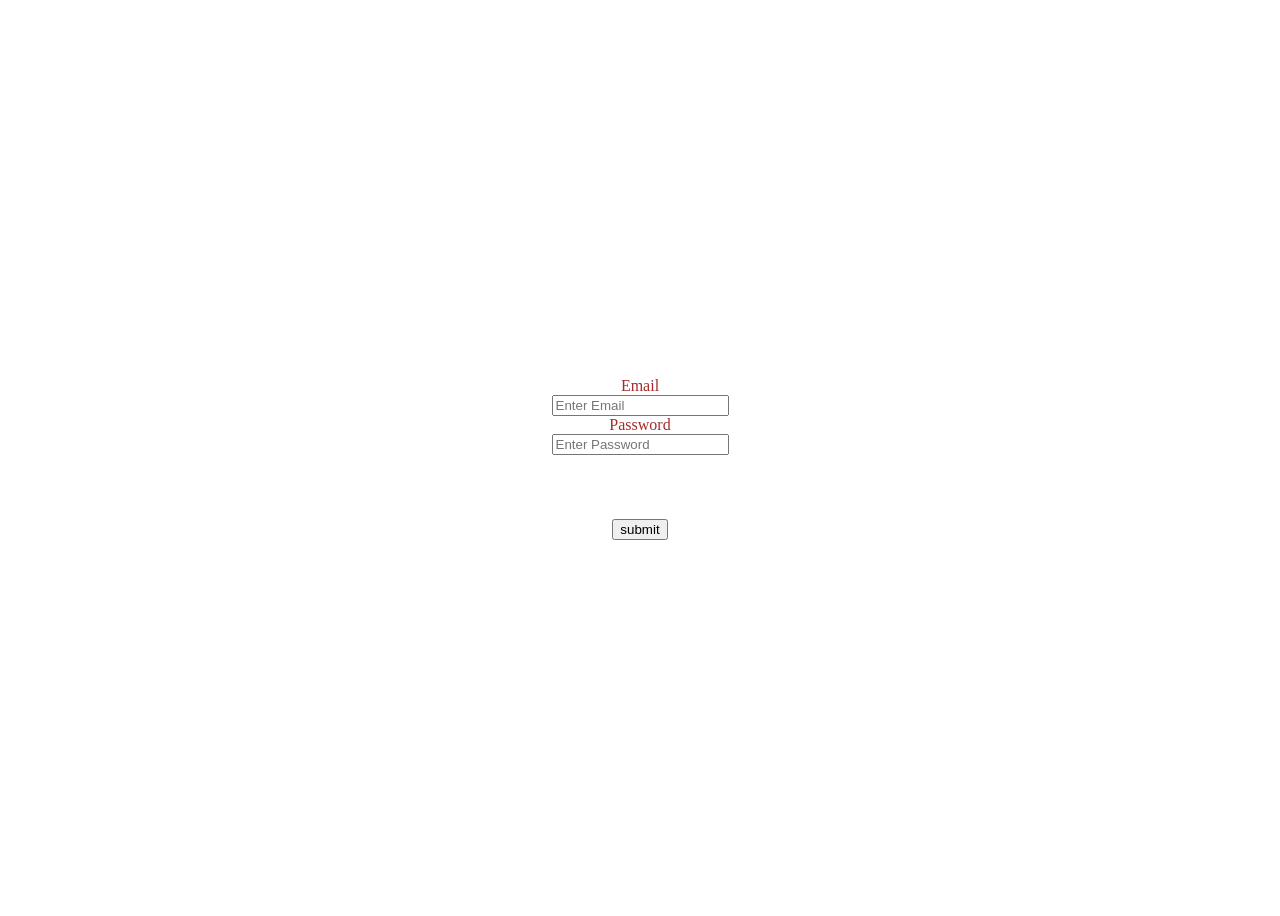
<file: task5/index.html>
<!DOCTYPE html>
<html lang="en">
<head>
    <meta charset="UTF-8">
    <meta name="viewport" content="width=device-width, initial-scale=1.0">
    <title>Document</title>
    
     <link rel="stylesheet" href="index.css">
</head>
<body class="body">

<div >
    <form class="form"  action="">

        <label for="EM">Email</label>
        <input  type="email" id="EM" placeholder="Enter Email" >

        <label for="pas">Password</label>
        <input  class="pas" type="password" id="pas" placeholder="Enter Password" >
         <p class="error"></p>
         <p class="errors"></p>
        <button   class="btn"  onclick="input()" type="submit">submit</button>
    </form>
</div>

    <script src="/task5/index.js"></script>
</body>
</html>
</file>
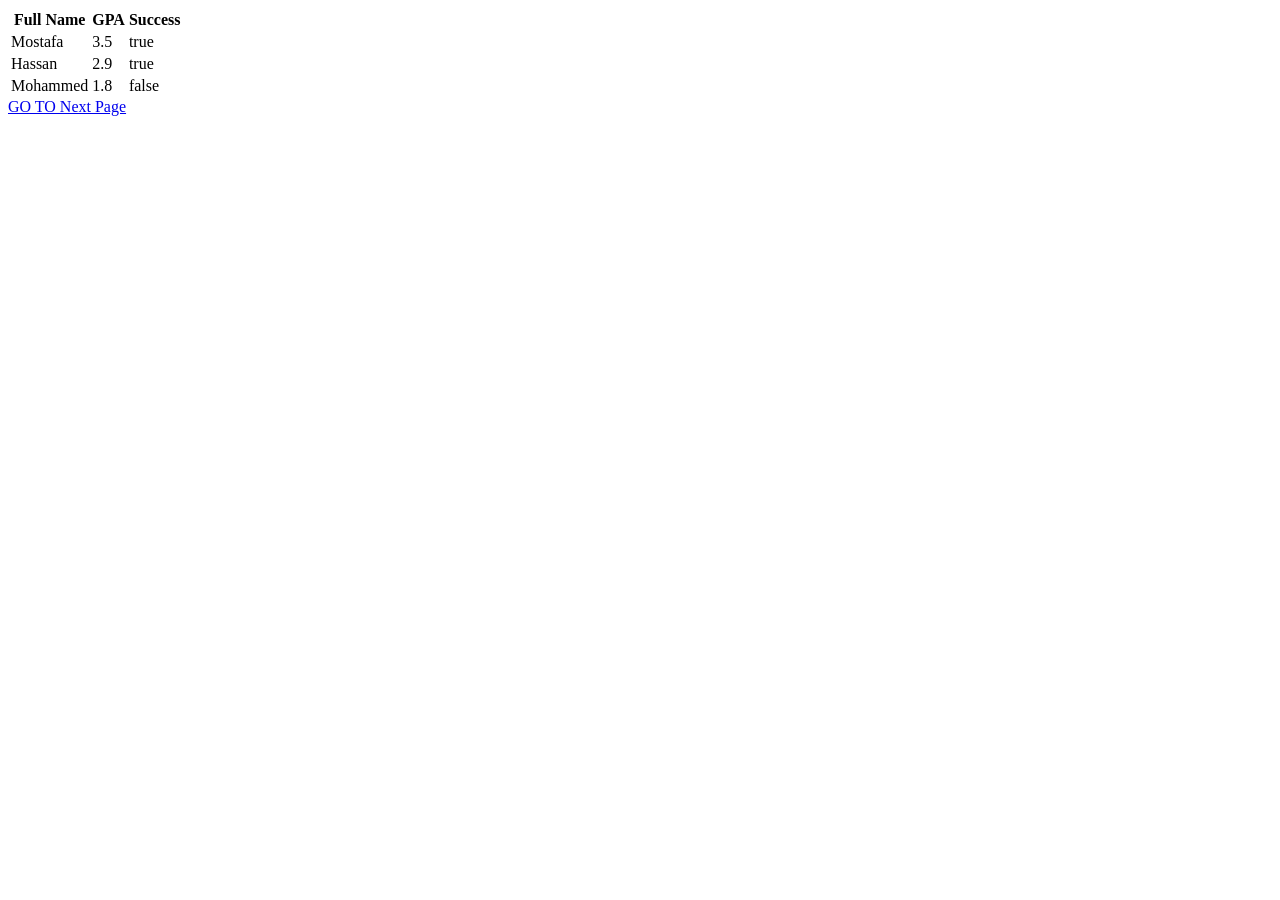
<file: task1/Taskpart1.html>
<!DOCTYPE html>
<html lang="en">
<head>
    <meta charset="UTF-8">
    <meta name="viewport" content="width=device-width, initial-scale=1.0">
    <title>Mostafa Mohammed Abo EL Hassan</title>
</head>
<body>
    <table>
        <thead>
            <tr>
                <th>Full Name</th>
                <th>GPA</th>
                <th>Success</th>
            </tr>
        </thead>
        <tbody>
            <tr>
                <td>Mostafa</td>
                <td>3.5</td>
                <td>true</td>
            </tr>
             <tr>
                <td>Hassan</td>
                <td>2.9</td>
                <td>true</td>
            </tr>

             <tr>
                <td>Mohammed</td>
                <td>1.8</td>
                <td>false</td>
            </tr>
        </tbody>
    </table>

    <a href="/Taskpart2.html" target="_blank">GO TO Next Page</a>
    
</body>
</html>
</file>
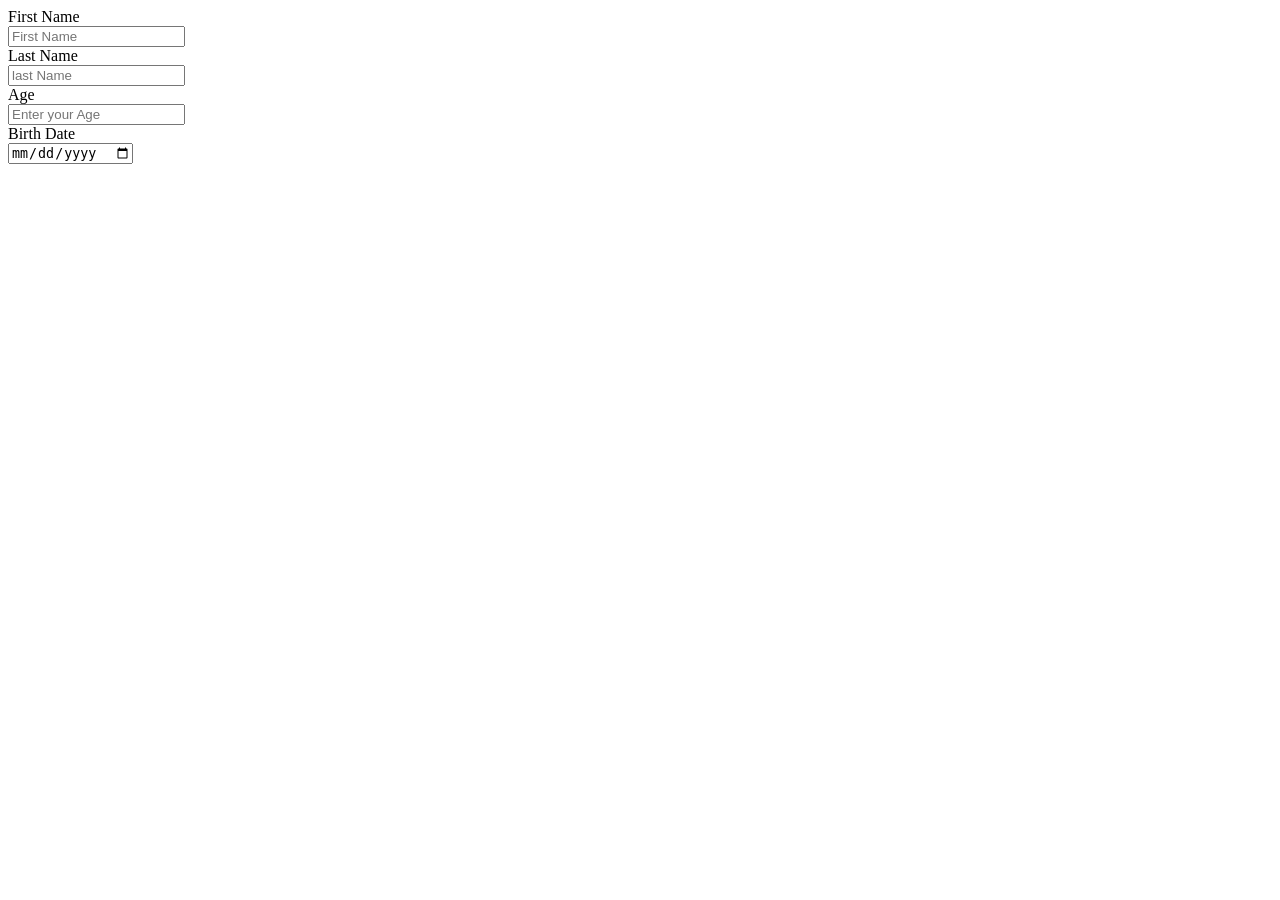
<file: task1/Taskpart2.html>
<!DOCTYPE html>
<html lang="en">
<head>
    <meta charset="UTF-8">
    <meta name="viewport" content="width=device-width, initial-scale=1.0">
    <title>Mostafa Mohammed Abo EL Hassan</title>
</head>
<body>
    <form action="">
        <label for="fn">First Name</label> <br>
        <input type="text" placeholder="First Name"><br>
        <label for="ln">Last Name</label> <br>
        <input type="text" placeholder="last Name"><br>
        <label for="a">Age</label><br>
        <input type="number" placeholder="Enter your Age"><br>
        <label for="b">Birth Date</label><br>
        <input type="date" placeholder="Enter your Date">
    </form>
</body>
</html>
</file>
<file: task5/index.css>
.form{
    display: flex;
    justify-content:center; 
    align-items: center;
    flex-direction: column;
    color:brown;
    height: 100vh;
   

}



.btn:hover{
    background-color: blue;
}
</file>
